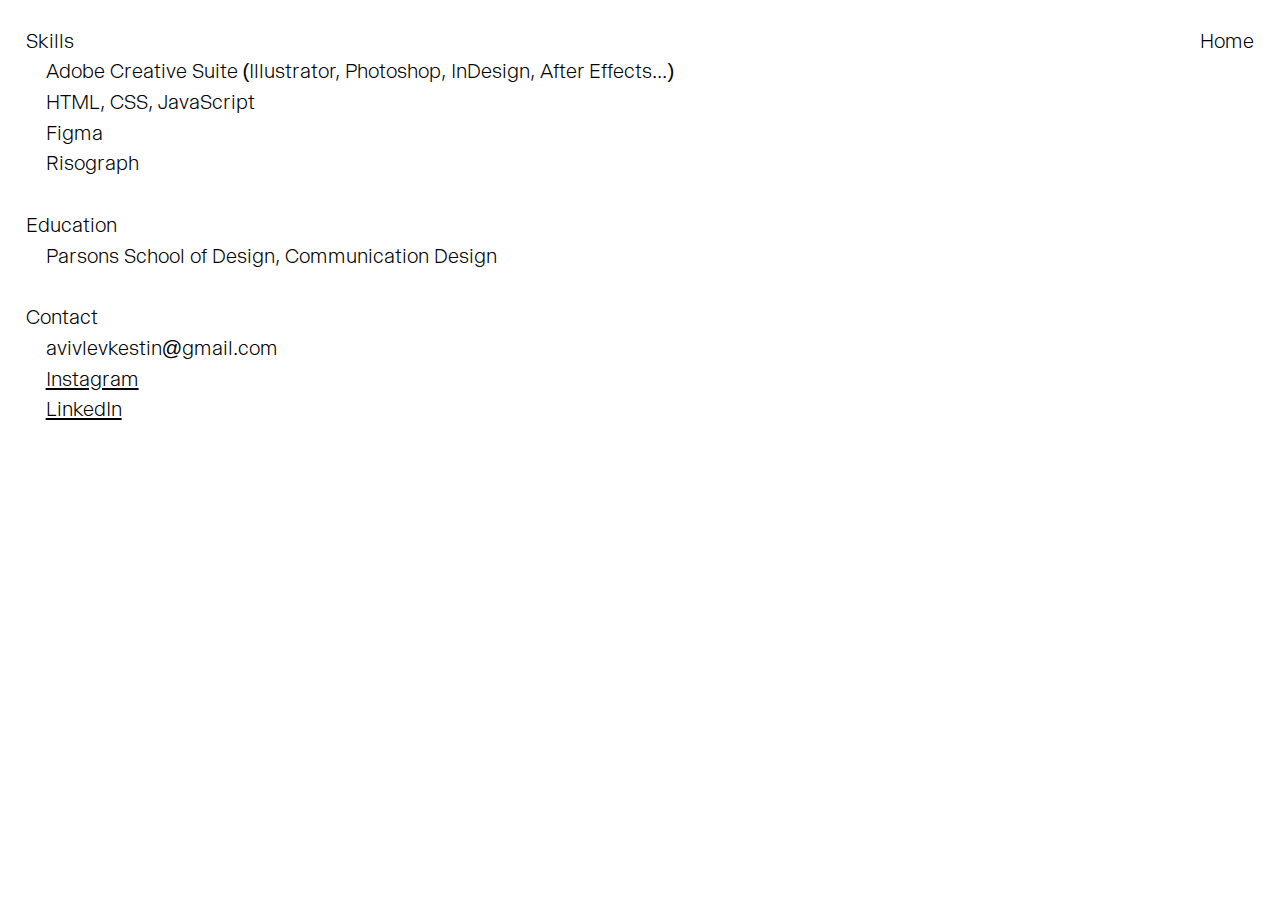
<file: about.html>
<!DOCTYPE html>
<html lang="en">
<head>
    <meta charset="UTF-8">
    <meta name="viewport" content="width=device-width, initial-scale=1.0">
    <title>About</title>
    <link rel="stylesheet" href="styles.css">
    <link rel="icon" type="image/png" href="favicon.png">
</head>
<body>
    <header>
        <div class="about-header-content">
            <p class="about-section-title">Skills</p>
            <a href="index.html" class="nav-link">Home</a>
        </div>
        <p class="about-sub-item">&nbsp;&nbsp;&nbsp;&nbsp;Adobe Creative Suite (Illustrator, Photoshop, InDesign, After Effects...)</p>
        <p class="about-sub-item">&nbsp;&nbsp;&nbsp;&nbsp;HTML, CSS, JavaScript</p>
        <p class="about-sub-item">&nbsp;&nbsp;&nbsp;&nbsp;Figma</p>
        <p class="about-sub-item">&nbsp;&nbsp;&nbsp;&nbsp;Risograph</p>

        <p class="about-section-title"><br>Education</p>
        <p class="about-sub-item">&nbsp;&nbsp;&nbsp;&nbsp;Parsons School of Design, Communication Design</p>

        <p class="about-section-title"><br>Contact</p>
        <p class="about-sub-item">&nbsp;&nbsp;&nbsp;&nbsp;avivlevkestin@gmail.com</p>
        <p class="about-sub-item">&nbsp;&nbsp;&nbsp;&nbsp;<a href="https://www.instagram.com/_avivkestin_/" target="_blank">Instagram</a></p>
        <p class="about-sub-item">&nbsp;&nbsp;&nbsp;&nbsp;<a href="https://www.linkedin.com/in/aviv-kestin/" target="_blank">LinkedIn</a></p>
    </header>

    

    <script></script>
</body>
</html>
</file>
<file: styles.css>
* {
    margin: 0;
    padding: 0;
    box-sizing: border-box;
}

@font-face {
    font-family: 'YourCustomFont';
    src: url('./SelectaTrial-Light.otf') format('truetype');
}

@font-face {
    font-family: 'YourCustomFont2';
    src: url('./SelectaTrial-Medium.otf') format('truetype');
}

body {
    font-family: 'YourCustomFont', sans-serif;
    line-height: 1.5;
    padding: 2vw;
}

.home-header-content {
    display: flex;
    justify-content: space-between;
    align-items: baseline;
    margin-bottom: 2vh;
    font-size: 1.6vw;
}

.home-paragraph {
    font-size: 1.6vw;
    max-width: 63vw;
    margin-top: 1vh;
}

.nav-link {
    font-size: 1.6vw;
    text-decoration: none;
    color: black;
}

.sliding-content {
    display: flex;
    flex-direction: column;
    margin-top: 9vh;
    align-items: center;
}

.slide {
    width: 76vw;
    padding-bottom: 4vh;
    display: flex;
    justify-content: center;
    align-items: center;
}

.horizontal-scroll {
    display: flex;
    overflow-x: auto;
    padding: 0;
    justify-content: center;
    width: 80vw; 
    height: 80vh;
    scroll-snap-type: x mandatory;
    scroll-snap-align: center;
    position: relative;
}

.horizontal-scroll a {
    overflow: hidden; /* Prevent extra scrolling */
    

    
}

.file {
    flex: 0 0 auto;
    height: 100%;
    width: 100%;
    object-fit: contain; 
}

.slideshow {
    display: flex;
    justify-content: flex-start;
    align-items: center;
    overflow: hidden;
    width: 80vw;
    height: 80vh; 
    position: relative;
}

.slideshow img {
    flex: 0 0 auto;
    height: 100%;
    width: 100%;
    object-fit: contain; 
}

#middle {
    width: 100%;
    height: 100%;
    aspect-ratio: 16 / 9;  
    object-fit: cover; /* Ensures no blank spaces */
}

.about-section-title {
    font-size: 1.6vw;
}

.about-sub-item {
    font-size: 1.6vw;
    padding-left: 0vw;
}

.about-header-content {
    display: flex;
    justify-content: space-between;
    align-items: baseline;
    font-size: 1.6vw;
}

#image-container {
    position: fixed;
    top: -1vh;
    left: 0;
    width: 100vw;
    height: auto;
    z-index: -2;
}

#dynamic-image {
    width: 100%;
    opacity: 0;
    transition: opacity 0.13s ease-out;
}

a {
    text-decoration: underline;
    color: black;
}

a:hover {
    color: rgb(250, 86, 160);
}


@media (max-width: 1075px) {
   
    .slide {
        width: 100vw;
        padding-bottom: 2vh; 
    }

    .horizontal-scroll,
    .slideshow {
        width: 100vw; 
        height: auto; 
    }

    .slideshow img,
    .file {
        height: auto; 
        width: 100%; 
        object-fit: contain; 
    }

    .home-header-content {
        font-size: 2.5vw; 
        margin-bottom: 3vh; 
    }

    .home-paragraph {
        font-size: 2.5vw; 
        max-width: 64vw; 
        margin-top: 2vh;
        text-align: justify; 
    }

    .nav-link {
        font-size: 2.5vw; 
    }

    .about-section-title {
        font-size: 2.5vw; 
    }

    .about-sub-item {
        font-size: 2.5vw; 
        padding-left: 1vw; 
    }

    #image-container {
        width: 100vw; 
        height: auto; 
    }

    #dynamic-image {
        width: 100%; 
        height: auto; 
    }

    a {
        font-size: 2.5vw; 
    }

    a:hover {
        color: rgb(250, 86, 160);
    }
}

@media (max-width: 450px) {

    .home-header-content {
        font-size: 4.2vw; 
        
    }

    .home-paragraph {
        font-size: 4.2vw; 
        max-width: 100vw; 
    }

    .nav-link {
        font-size: 4.2vw; 
        color: rgb(250, 86, 160);
    }

    .about-section-title {
        font-size: 4.2vw; 
    }

    .about-sub-item {
        font-size: 4.2vw; 
    }

    a {
        font-size: 4.2vw; 
    }

    .sliding-content {
    margin-top: 6vh;
    
}


}
</file>
